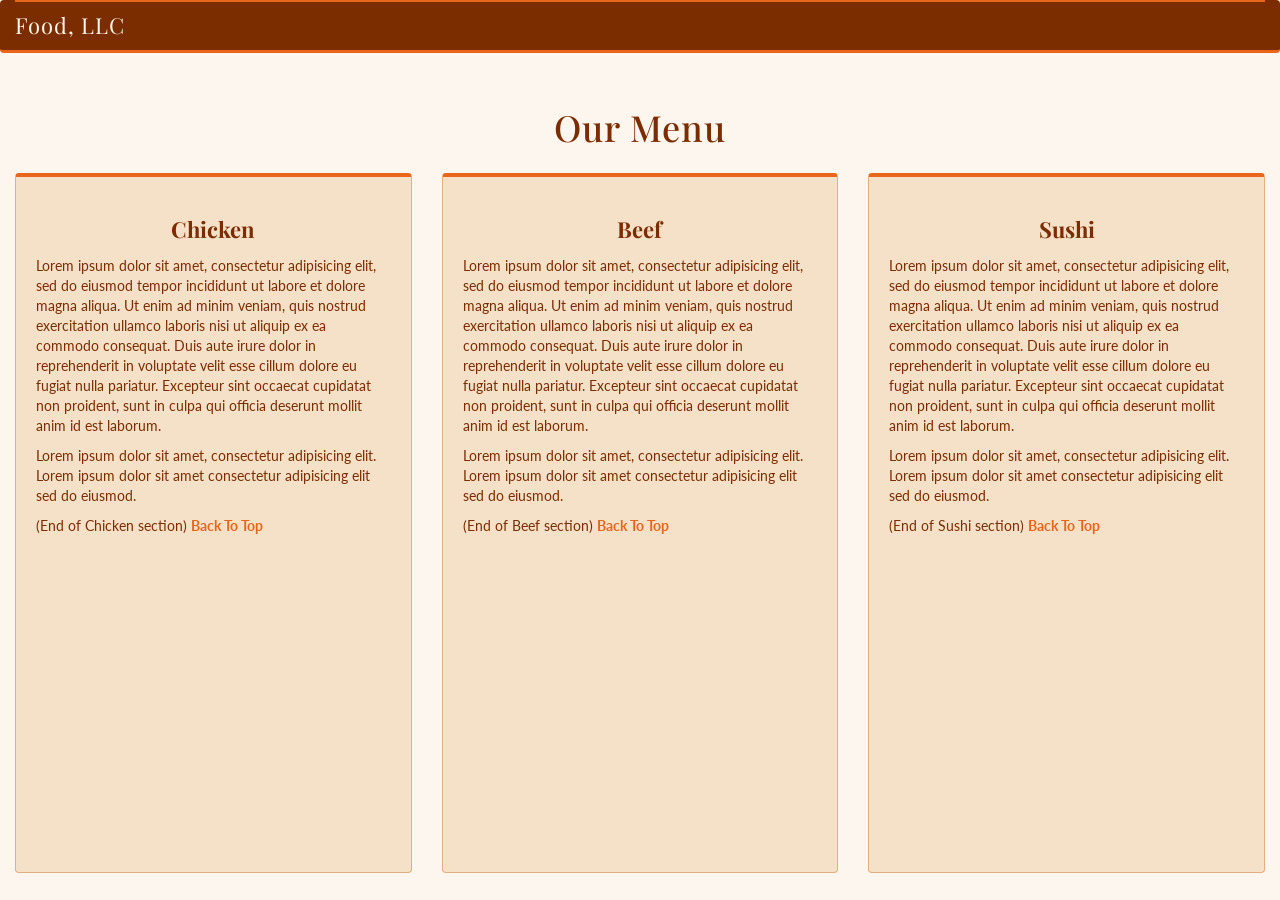
<file: module3-solution/index.html>
<!DOCTYPE html>
<!--suppress ALL -->
<html lang="en">
<head>
  <meta charset="UTF-8">
  <meta name="viewport" content="width=device-width, initial-scale=1.0">
  <title>Assignment Solution for Module 3</title>
  <link rel="stylesheet" href="https://maxcdn.bootstrapcdn.com/bootstrap/3.3.7/css/bootstrap.min.css">
  <link rel="stylesheet" href="css/styles.css">
</head>
<body>

<nav class="navbar navbar-default">
  <div class="container-fluid">
    <div class="navbar-header">
      <button type="button" class="navbar-toggle collapsed" data-toggle="collapse" data-target="#menu">
        <span class="icon-bar"></span>
        <span class="icon-bar"></span>
        <span class="icon-bar"></span>
      </button>
      <a class="navbar-brand" href="#">Food, LLC</a>
    </div>
    <div class="collapse navbar-collapse" id="menu">
      <ul class="nav navbar-nav visible-xs">
        <li class="text-center"><a href="#chicken">Chicken</a></li>
        <li class="text-center"><a href="#beef">Beef</a></li>
        <li class="text-center"><a href="#sushi">Sushi</a></li>
      </ul>
    </div>
  </div>
</nav>

<div class="container-fluid">
  <h2 id="menu" class="text-center page-heading">Our Menu</h2>

  <div class="row">

    <div id="chicken" class="col-xs-12 col-sm-6 col-md-4">
      <div class="menu-section">
        <h3 class="text-center">Chicken</h3>
        <p>Lorem ipsum dolor sit amet, consectetur adipisicing elit, sed do eiusmod tempor incididunt ut labore et dolore magna aliqua. Ut enim ad minim veniam, quis nostrud exercitation ullamco laboris nisi ut aliquip ex ea commodo consequat. Duis aute irure dolor in reprehenderit in voluptate velit esse cillum dolore eu fugiat nulla pariatur. Excepteur sint occaecat cupidatat non proident, sunt in culpa qui officia deserunt mollit anim id est laborum.</p>
        <p>Lorem ipsum dolor sit amet, consectetur adipisicing elit. Lorem ipsum dolor sit amet consectetur adipisicing elit sed do eiusmod.</p>
        <p>(End of Chicken section) <a href="#menu">Back To Top</a></p>
      </div>
    </div>

    <div id="beef" class="col-xs-12 col-sm-6 col-md-4">
      <div class="menu-section">
        <h3 class="text-center">Beef</h3>
        <p>Lorem ipsum dolor sit amet, consectetur adipisicing elit, sed do eiusmod tempor incididunt ut labore et dolore magna aliqua. Ut enim ad minim veniam, quis nostrud exercitation ullamco laboris nisi ut aliquip ex ea commodo consequat. Duis aute irure dolor in reprehenderit in voluptate velit esse cillum dolore eu fugiat nulla pariatur. Excepteur sint occaecat cupidatat non proident, sunt in culpa qui officia deserunt mollit anim id est laborum.</p>
        <p>Lorem ipsum dolor sit amet, consectetur adipisicing elit. Lorem ipsum dolor sit amet consectetur adipisicing elit sed do eiusmod.</p>
        <p>(End of Beef section) <a href="#menu">Back To Top</a></p>
      </div>
    </div>

    <div id="sushi" class="col-xs-12 col-sm-12 col-md-4">
      <div class="menu-section">
        <h3 class="text-center">Sushi</h3>
        <p>Lorem ipsum dolor sit amet, consectetur adipisicing elit, sed do eiusmod tempor incididunt ut labore et dolore magna aliqua. Ut enim ad minim veniam, quis nostrud exercitation ullamco laboris nisi ut aliquip ex ea commodo consequat. Duis aute irure dolor in reprehenderit in voluptate velit esse cillum dolore eu fugiat nulla pariatur. Excepteur sint occaecat cupidatat non proident, sunt in culpa qui officia deserunt mollit anim id est laborum.</p>
        <p>Lorem ipsum dolor sit amet, consectetur adipisicing elit. Lorem ipsum dolor sit amet consectetur adipisicing elit sed do eiusmod.</p>
        <p>(End of Sushi section) <a href="#menu">Back To Top</a></p>
      </div>
    </div>

  </div>
</div>

<script src="https://ajax.googleapis.com/ajax/libs/jquery/1.11.3/jquery.min.js"></script>
<script src="https://maxcdn.bootstrapcdn.com/bootstrap/3.3.7/js/bootstrap.min.js"></script>
</body>
</html>
</file>
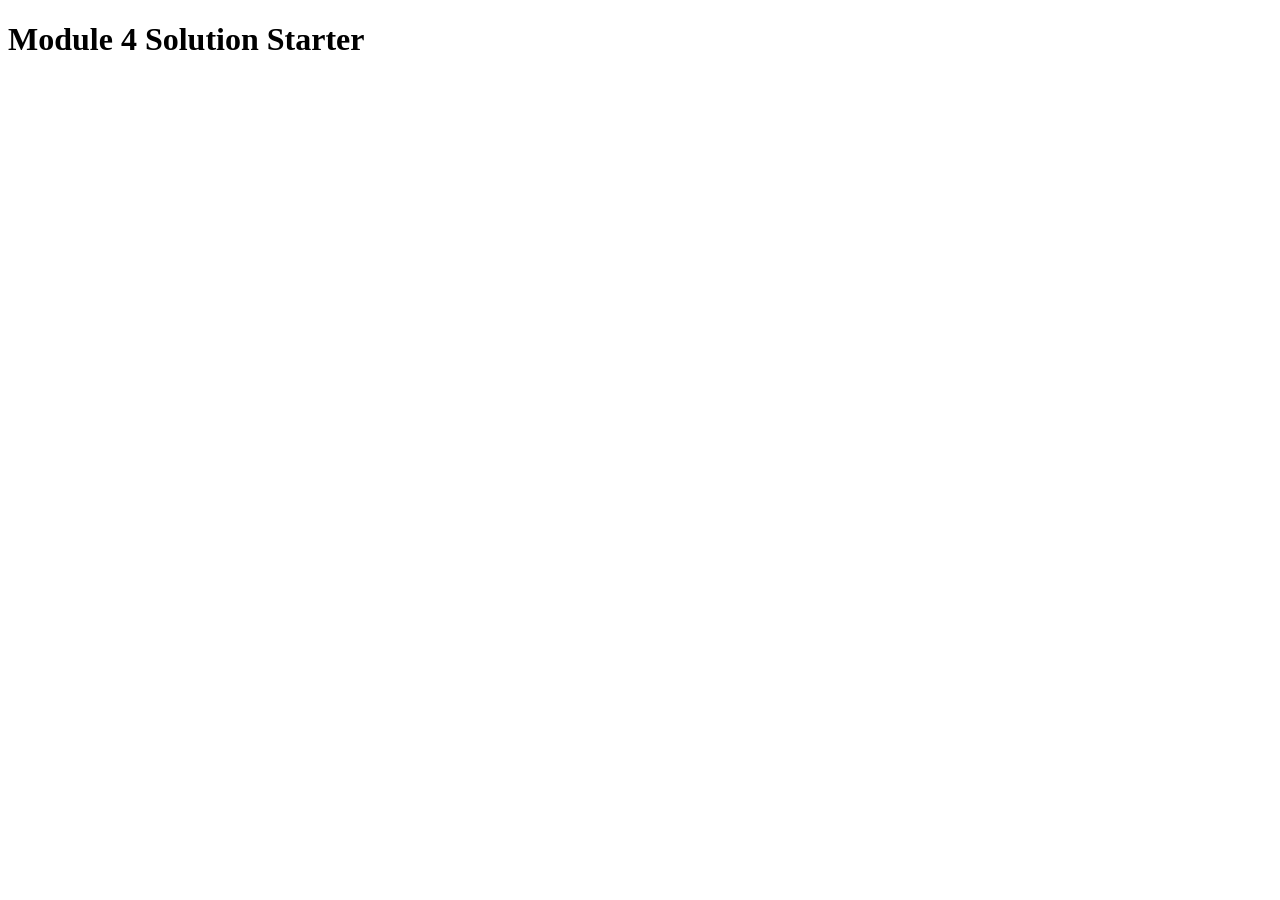
<file: module4solution/index.html>
<!DOCTYPE html>
<html>
<head>
    <meta charset="utf-8">
    <title>Module 4 Solution Starter</title>
    <script>
        var names = []; // DO NOT REMOVE
    </script>
    <script src="SpeakHello.js"></script>
    <script src="SpeakGoodBye.js"></script>
    <script src="script.js"></script>
</head>
<body>
<h1>Module 4 Solution Starter</h1>
</body>
</html>
</file>
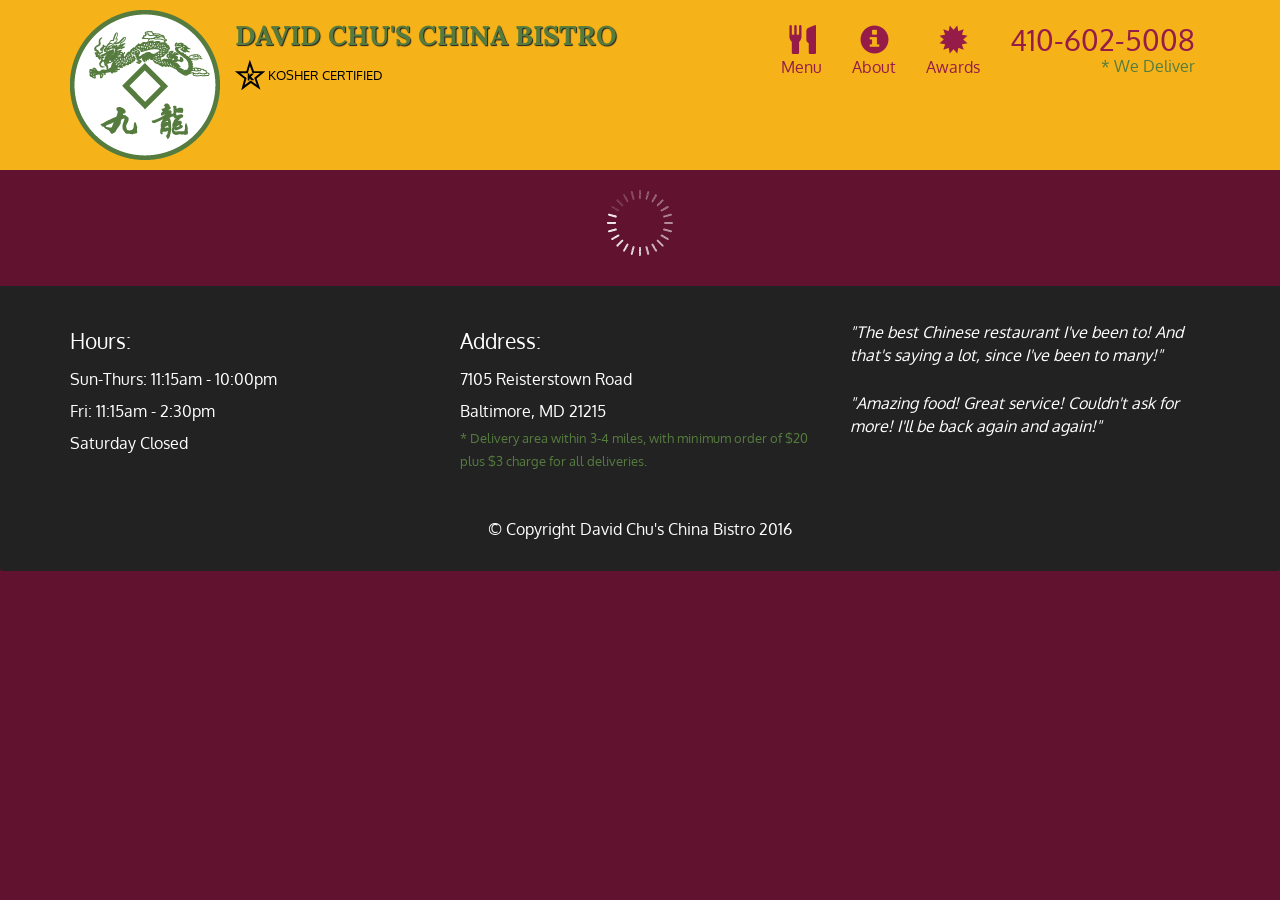
<file: module5-solution/index.html>
<!doctype html>
<html lang="en">
  <head>
    <meta charset="utf-8">
    <meta http-equiv="X-UA-Compatible" content="IE=edge">
    <meta name="viewport" content="width=device-width, initial-scale=1">
    <title>David Chu's China Bistro</title>
    <link rel="stylesheet" href="css/bootstrap.min.css">
    <link rel="stylesheet" href="css/styles.css">
    <link href='https://fonts.googleapis.com/css?family=Oxygen:400,300,700' rel='stylesheet' type='text/css'>
    <link href='https://fonts.googleapis.com/css?family=Lora' rel='stylesheet' type='text/css'>
  </head>
<body>
  <header>
    <nav id="header-nav" class="navbar navbar-default">
      <div class="container">
        <div class="navbar-header">
          <a href="index.html" class="pull-left visible-md visible-lg">
            <div id="logo-img" alt="Logo image"></div>
          </a>

          <div class="navbar-brand">
            <a href="index.html"><h1>David Chu's China Bistro</h1></a>
            <p>
              <img src="images/star-k-logo.png" alt="Kosher certification">
              <span>Kosher Certified</span>
            </p>
          </div>

          <button id="navbarToggle" type="button" class="navbar-toggle collapsed" data-toggle="collapse" data-target="#collapsable-nav" aria-expanded="false">
            <span class="sr-only">Toggle navigation</span>
            <span class="icon-bar"></span>
            <span class="icon-bar"></span>
            <span class="icon-bar"></span>
          </button>
        </div>
        
        <div id="collapsable-nav" class="collapse navbar-collapse">
           <ul id="nav-list" class="nav navbar-nav navbar-right">
            <li id="navHomeButton" class="visible-xs active">
              <a href="index.html">
                <span class="glyphicon glyphicon-home"></span> Home</a>
            </li>
            <li id="navMenuButton">
              <a href="#" onclick="$dc.loadMenuCategories();">
                <span class="glyphicon glyphicon-cutlery"></span><br class="hidden-xs"> Menu</a>
            </li>
            <li>
              <a href="#">
                <span class="glyphicon glyphicon-info-sign"></span><br class="hidden-xs"> About</a>
            </li>
            <li>
              <a href="#">
                <span class="glyphicon glyphicon-certificate"></span><br class="hidden-xs"> Awards</a>
            </li>
            <li id="phone" class="hidden-xs">
              <a href="tel:410-602-5008">
                <span>410-602-5008</span></a><div>* We Deliver</div>
            </li>
          </ul><!-- #nav-list -->
        </div><!-- .collapse .navbar-collapse -->
      </div><!-- .container -->
    </nav><!-- #header-nav -->
  </header>

  <div id="call-btn" class="visible-xs">
    <a class="btn" href="tel:410-602-5008">
    <span class="glyphicon glyphicon-earphone"></span>
    410-602-5008
    </a>
  </div>
  <div id="xs-deliver" class="text-center visible-xs">* We Deliver</div>

  <div id="main-content" class="container"></div>

  <footer class="panel-footer">
    <div class="container">
      <div class="row">
        <section id="hours" class="col-sm-4">
          <span>Hours:</span><br>
          Sun-Thurs: 11:15am - 10:00pm<br>
          Fri: 11:15am - 2:30pm<br>
          Saturday Closed
          <hr class="visible-xs">
        </section>
        <section id="address" class="col-sm-4">
          <span>Address:</span><br>
          7105 Reisterstown Road<br>
          Baltimore, MD 21215
          <p>* Delivery area within 3-4 miles, with minimum order of $20 plus $3 charge for all deliveries.</p>
          <hr class="visible-xs">
        </section>
        <section id="testimonials" class="col-sm-4">
          <p>"The best Chinese restaurant I've been to! And that's saying a lot, since I've been to many!"</p>
          <p>"Amazing food! Great service! Couldn't ask for more! I'll be back again and again!"</p>
        </section>
      </div>
      <div class="text-center">&copy; Copyright David Chu's China Bistro 2016</div>
    </div>
  </footer>

  <!-- jQuery (Bootstrap JS plugins depend on it) -->
  <script src="js/jquery-2.1.4.min.js"></script>
  <script src="js/bootstrap.min.js"></script>
  <script src="js/ajax-utils.js"></script>
  <script src="js/script.js"></script>
</body>
</html>
</file>
<file: module3-solution/css/styles.css>
@import url('https://fonts.googleapis.com/css2?family=Playfair+Display:wght@700&family=Lato:wght@400;700&display=swap');

body {
  background-color: #fdf6ee;
  font-family: 'Lato', sans-serif;
  color: #7b2d00;
}

/* Navbar */
.navbar-default {
  background-color: #7b2d00;
  border: none;
  border-bottom: 3px solid #e8651a;
}

.navbar-default .navbar-brand {
  color: #fdf6ee !important;
  font-family: 'Playfair Display', serif;
  font-size: 22px;
  letter-spacing: 1px;
}

.navbar-default .navbar-toggle {
  border-color: #e8651a;
}

.navbar-default .navbar-toggle .icon-bar {
  background-color: #fdf6ee;
}

/* Mobile dropdown */
.navbar-default .navbar-collapse {
  background-color: #7b2d00;
  border-top: 2px solid #e8651a;
}

#menu ul li a {
  color: #fdf6ee !important;
  border-bottom: 1px solid #7b2d00;
  padding: 12px 0;
}

#menu ul li a:hover {
  background-color: #e8651a !important;
  color: #fff !important;
}

/* Page heading */
.page-heading {
  margin: 35px 0 25px;
  font-family: 'Playfair Display', serif;
  font-size: 36px;
  color: #7b2d00;
  letter-spacing: 1px;
}

/* Menu sections */
.menu-section {
  background-color: #f5e0c8;
  border: 1px solid #e0b080;
  border-top: 4px solid #e8651a;
  border-radius: 4px;
  padding: 20px;
  margin-bottom: 20px;
  min-height: 700px;
}

.menu-section h3 {
  font-family: 'Playfair Display', serif;
  font-weight: 700;
  color: #7b2d00;
  margin-bottom: 15px;
  font-size: 22px;
}

.menu-section a {
  color: #e8651a;
  font-weight: bold;
}

.menu-section a:hover {
  color: #7b2d00;
}
</file>
<file: module5-solution/css/styles.css>
body {
  font-size: 16px;
  color: #fff;
  background-color: #61122f;
  font-family: 'Oxygen', sans-serif;
}

/** HEADER **/
#header-nav {
  background-color: #f6b319;
  border-radius: 0;
  border: 0;
}

#logo-img {
  background: url('../images/restaurant-logo_large.png') no-repeat;
  width: 150px;
  height: 150px;
  margin: 10px 15px 10px 0;
}

.navbar-brand {
  padding-top: 25px;
}
.navbar-brand h1 { /* Restaurant name */
  font-family: 'Lora', serif;
  color: #557c3e;
  font-size: 1.5em;
  text-transform: uppercase;
  font-weight: bold;
  text-shadow: 1px 1px 1px #222;
  margin-top: 0;
  margin-bottom: 0;
  line-height: .75;
}
.navbar-brand a:hover, .navbar-brand a:focus {
  text-decoration: none;
}
.navbar-brand p { /* Kosher cert */
  color: #000;
  text-transform: uppercase;
  font-size: .7em;
  margin-top: 15px;
}
.navbar-brand p span { /* Star-K */
  vertical-align: middle;
}

#nav-list {
  margin-top: 10px;
}
#nav-list a {
  color: #951C49;
  text-align: center;
}
#nav-list a:hover {
  background: #E7E7E7;
}
#nav-list a span {
  font-size: 1.8em;
}

#phone {
  margin-top: 5px;
}
#phone a { /* Phone number */
  text-align: right;
  padding-bottom: 0;
}
#phone div { /* We Deliver */
  color: #557c3e;
  text-align: right;
  padding-right: 15px;
}

.navbar-header button.navbar-toggle, .navbar-header .icon-bar {
  border: 1px solid #61122f;
}
.navbar-header button.navbar-toggle {
  clear: both;
  margin-top: -30px;
}
/* END HEADER */

/* FOOTER */
.panel-footer {
  margin-top: 30px;
  padding-top: 35px;
  padding-bottom: 30px;
  background-color: #222;
  border-top: 0;
}
.panel-footer div.row {
  margin-bottom: 35px;
}
#hours, #address {
  line-height: 2;
}
#hours > span, #address > span {
  font-size: 1.3em;
}
#address p {
  color: #557c3e;
  font-size: .8em;
  line-height: 1.8;
}
#testimonials {
  font-style: italic;
}
#testimonials p:nth-child(2) {
  margin-top: 25px;
}
/* END FOOTER */



/* HOME PAGE */
.container .jumbotron {
  box-shadow: 0 0 50px #3F0C1F;
  border: 2px solid #3F0C1F;
}

#menu-tile, #specials-tile, #map-tile {
  height: 250px;
  width: 100%;
  margin-bottom: 15px;
  position: relative;
  border: 2px solid #3F0C1F;
  overflow: hidden;
}
#menu-tile:hover, #specials-tile:hover, #map-tile:hover {
  box-shadow: 0 1px 5px 1px #cccccc;
}
#menu-tile {
  background: url('../images/menu-tile.jpg') no-repeat;
  background-position: center;
}
#specials-tile {
  background: url('../images/specials-tile.jpg') no-repeat;
  background-position: center;
}
#menu-tile span, #specials-tile span, #map-tile span {
  position: absolute;
  bottom: 0;
  right: 0;
  width: 100%;
  text-align: center;
  font-size: 1.6em;
  text-transform: uppercase;
  background-color: #000;
  color: #fff;
  opacity: .8;
}
/* END HOME PAGE */

/* MENU CATEGORIES PAGE */
.category-tile { 
  position: relative;
  border: 2px solid #3F0C1F;
  overflow: hidden;
  width: 200px;
  height: 200px;
  margin: 0 auto 15px;
}
.category-tile span {
  position: absolute;
  bottom: 0;
  right: 0;
  width: 100%;
  text-align: center;
  font-size: 1.2em;
  text-transform: uppercase;
  background-color: #000;
  color: #fff;
  opacity: .8;
}
.category-tile:hover {
  box-shadow: 0 1px 5px 1px #cccccc;
}

#menu-categories-title + div {
  margin-bottom: 50px;
}
/* END MENU CATEGORIES PAGE */

/* SINGLE CATEGORY PAGE */
.menu-item-tile {
  margin-bottom: 25px;
}
.menu-item-tile hr {
  width: 80%;
}
.menu-item-tile .menu-item-price {
  font-size: 1.1em;
  text-align: right;
  margin-top: -15px;
  margin-right: -15px;
}
.menu-item-tile .menu-item-price span {
  font-size: .6em;
}
.menu-item-photo {
  position: relative;
  border: 2px solid #3F0C1F; 
  overflow: hidden;
  padding: 0;
  margin-right: -15px;
  margin-left: auto;
  margin-bottom: 20px;
  max-width: 250px;
}
.menu-item-photo div {
  position: absolute;
  bottom: 0;
  right: 0;
  width: 80px;
  background-color: #557c3e;
  text-align: center;
}
.menu-item-description {
  padding-right: 30px;
}
h3.menu-item-title {
  margin: 0 0 10px;
}
.menu-item-details {
  font-size: .9em;
  font-style: italic;
}
/* END SINGLE CATEGORY PAGE */


/********** Large devices only **********/
@media (min-width: 1200px) {
  .container .jumbotron {
    background: url('../images/jumbotron_1200.jpg') no-repeat;
    height: 675px;
  }
}

/********** Medium devices only **********/
@media (min-width: 992px) and (max-width: 1199px) {
  /* Header */
  #logo-img {
    background: url('../images/restaurant-logo_medium.png') no-repeat;
    width: 100px;
    height: 100px;
    margin: 5px 5px 5px 0;
  }
  /* End Header */

  /* Home Page */
  .container .jumbotron {
    background: url('../images/jumbotron_992.jpg') no-repeat;
    height: 558px;
  }
  /* End Home Page */
}

/********** Small devices only **********/
@media (min-width: 768px) and (max-width: 991px) {
  /* Home Page */
  .container .jumbotron {
    background: url('../images/jumbotron_768.jpg') no-repeat;
    height: 432px;
  }
  /* End Home Page */
}

/********** Extra small devices only **********/
@media (max-width: 767px) {
  /* Header */
  .navbar-brand {
    padding-top: 10px;
    height: 80px;
  }
  .navbar-brand h1 { /* Restaurant name */
    padding-top: 10px;
    font-size: 5vw; /* 1vw = 1% of viewport width */
  }
  .navbar-brand p { /* Kosher cert */
    font-size: .6em;
    margin-top: 12px;
  }
  .navbar-brand p img { /* Star-K */
    height: 20px;
  }

  #collapsable-nav a { /* Collapsed nav menu text */
    font-size: 1.2em;
  }
  #collapsable-nav a span { /* Collapsed nav menu glyph */
    font-size: 1em;
    margin-right: 5px;
  }

  #call-btn > a {
    font-size: 1.5em;
    display: block;
    margin: 0 20px;
    padding: 10px;
    border: 2px solid #fff;
    background-color: #f6b319;
    color: #951c49;
  }
  #xs-deliver {
    margin-top: 5px;
    font-size: .7em;
    letter-spacing: .1em;
    text-transform: uppercase;
  }
  /* End Header */

  /* Footer */
  .panel-footer section {
    margin-bottom: 30px;
    text-align: center;
  }
  .panel-footer section:nth-child(3) {
    margin-bottom: 0; /* margin already exists on the whole row */
  }
  .panel-footer section hr {
    width: 50%;
  }
  /* End Footer */

  /* Home Page */
  .container .jumbotron {
    margin-top: 30px;
    padding: 0;
  }
  #menu-tile, #specials-tile {
    width: 360px;
    margin: 0 auto 15px;
  }

  .menu-item-photo {
    margin-right: auto;
  }
  .menu-item-tile .menu-item-price {
    text-align: center;
  }
  .menu-item-description {
    text-align: center;;
  }
}


/********** Super extra small devices Only :-) (e.g., iPhone 4) **********/
@media (max-width: 479px) {
  /* Header */
  .navbar-brand h1 { /* Restaurant name */
    padding-top: 5px;
    font-size: 6vw;
  }
  /* End Header */
  
  /* Home page */
  #menu-tile, #specials-tile {
    width: 280px;
    margin: 0 auto 15px;
  }

  .col-xxs-12 {
    position: relative;
    min-height: 1px;
    padding-right: 15px;
    padding-left: 15px;
    float: left;
    width: 100%;
  }
}
</file>
